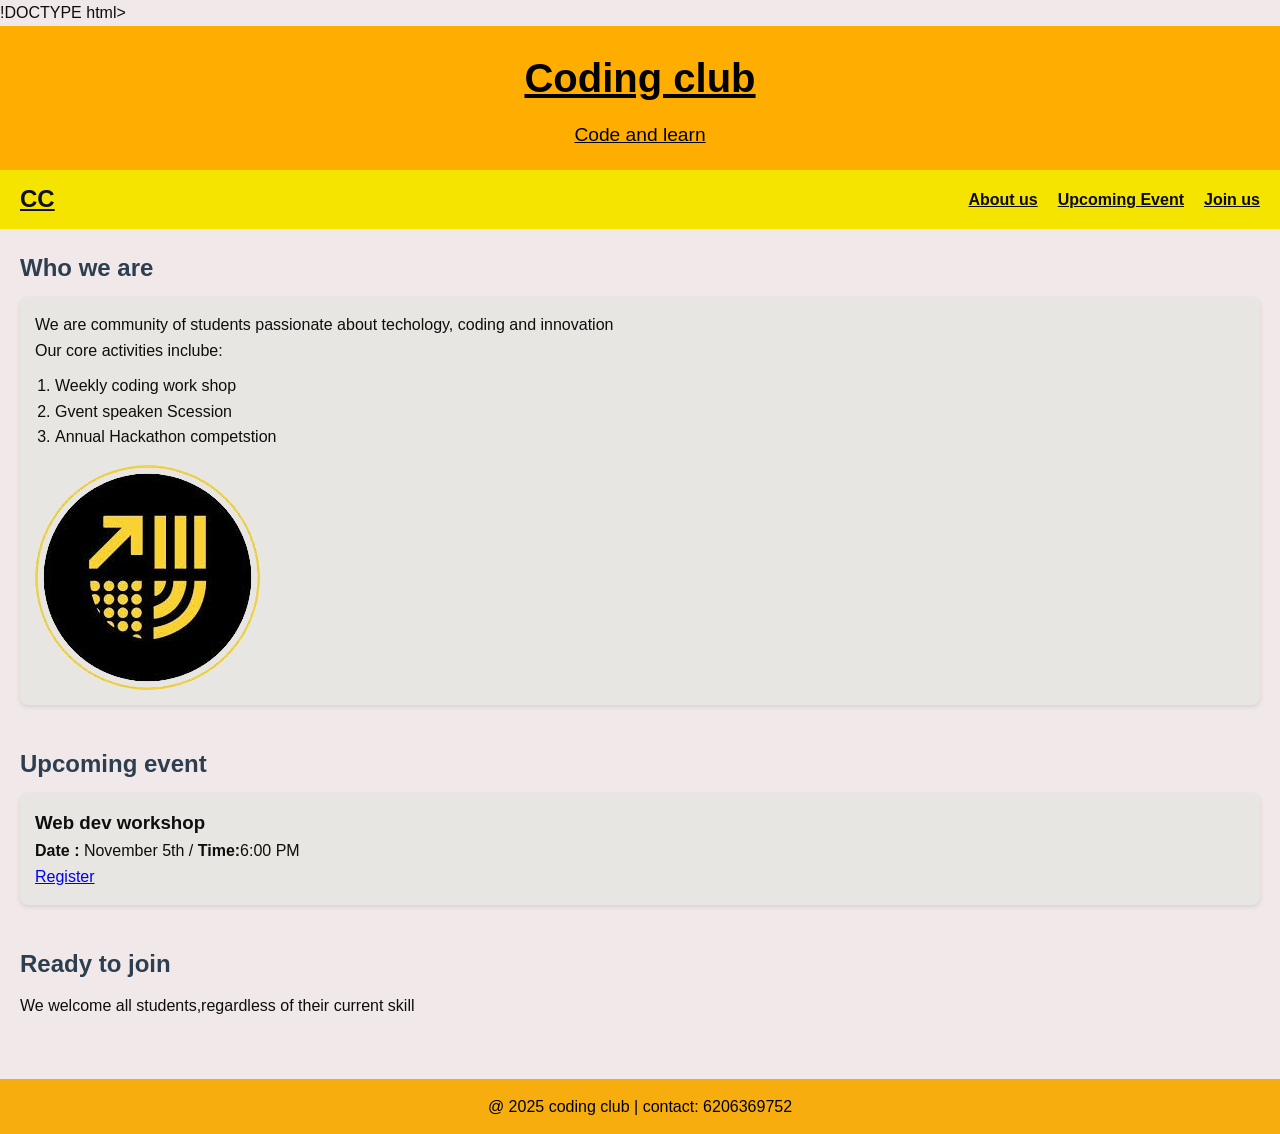
<file: index.html>
!DOCTYPE html>
<html lang="en">

<head>
    <meta charset="UTF-8">
    <meta name="viewport" content="width=device-width, initial-scale=1.0">
    <title>Coding Club</title>
    <link rel="stylesheet" href="style.css">
</head>

<body>
    <header>
        <h1> Coding club </h1>
        <p> Code and learn </p>
    </header>
    <nav>
       <h3>CC</h3>
        <ul>
            <li><a href="#about">About us</a></li>
            <li><a href="#events">Upcoming Event</a></li>
            <li><a href="#join">Join us</a></li>
        </ul>
    </nav>
    <main>
        <section id="about">
            <h2>Who we are </h2>
            <article>
                <p>
                    We are community of students passionate about techology,
                    coding and innovation
                </p>
                <p>
                    Our core activities inclube: </p>
                <ol>
                    <li>Weekly coding work shop</li>
                    <li>Gvent speaken Scession</li>
                    <li>Annual Hackathon competstion</li>
                </ol>

                <img src="Quad ai school of technology.png" alt="width=200">
            </article>
        </section>
        <section id="events">
            <h2>Upcoming event</h2>
            <article>
                <h3>Web dev workshop</h3>
                <p> <strong> Date :</strong>
                    November 5th /<strong> Time:</strong>6:00 PM</p>
                <a href="https://www.quadcse.com/" target="_blank">Register</a>
            </article>
        </section>
        <section id="join">
            <h2>Ready to join</h2>
            <p>We welcome all students,regardless of
                their current skill
            </p>

        </section>

    </main>
    <footer>
        <p>@ 2025 coding club | contact: 6206369752</p>
    </footer>
</body>

</html>
</file>
<file: style.css>
* {
    margin: 0;
    padding: 0;
    box-sizing: border-box;
}

body {
    font-family: 'Segoe UI', Tahoma, Geneva, Verdana, sans-serif;
    line-height: 1.6;
    background-color: #f1e9e9;
    color: #0e0e0d;
}


header {
    background-color: #ffae00;
    color: #030303;
    padding: 20px 0;
    text-align: center;
    text-decoration: underline;
}

header h1 {
    font-size: 2.5em;
    margin-bottom: 10px;
}

header p {
    font-size: 1.2em;
}


nav {
    background-color: #f5e400;
    padding: 10px 20px;
    display: flex;
    align-items: center;
    justify-content: space-between;
    color: #0f0f0f;
    text-decoration: underline;
}

nav h3 {
    font-size: 1.5em;
}

nav ul {
    list-style: none;
    display: flex;
    gap: 20px;
}

nav ul li a {
    color: #0c0c0c;
    text-decoration: none;
    font-weight: bold;
}

nav ul li a:hover {
    text-decoration: underline;
}

main {
    padding: 20px;
}

section {
    margin-bottom: 40px;
}

section h2 {
    color: #2c3e50;
    margin-bottom: 10px;
}

article {
    background-color: #e7e6e3;
    padding: 15px;
    border-radius: 8px;
    box-shadow: 0 2px 5px rgba(0,0,0,0.1);
}

ol {
    margin-left: 20px;
    margin-top: 10px;
}

img {
    margin-top: 15px;
    max-width: 100%;
    height: auto;
    border-radius: 5px;
}


footer {
    background-color: #f7ad0d;
    color: #000000;
    text-align: center;
    padding: 15px 0;
    position: relative;
    bottom: 0;
    width: 100%;
}
</file>
